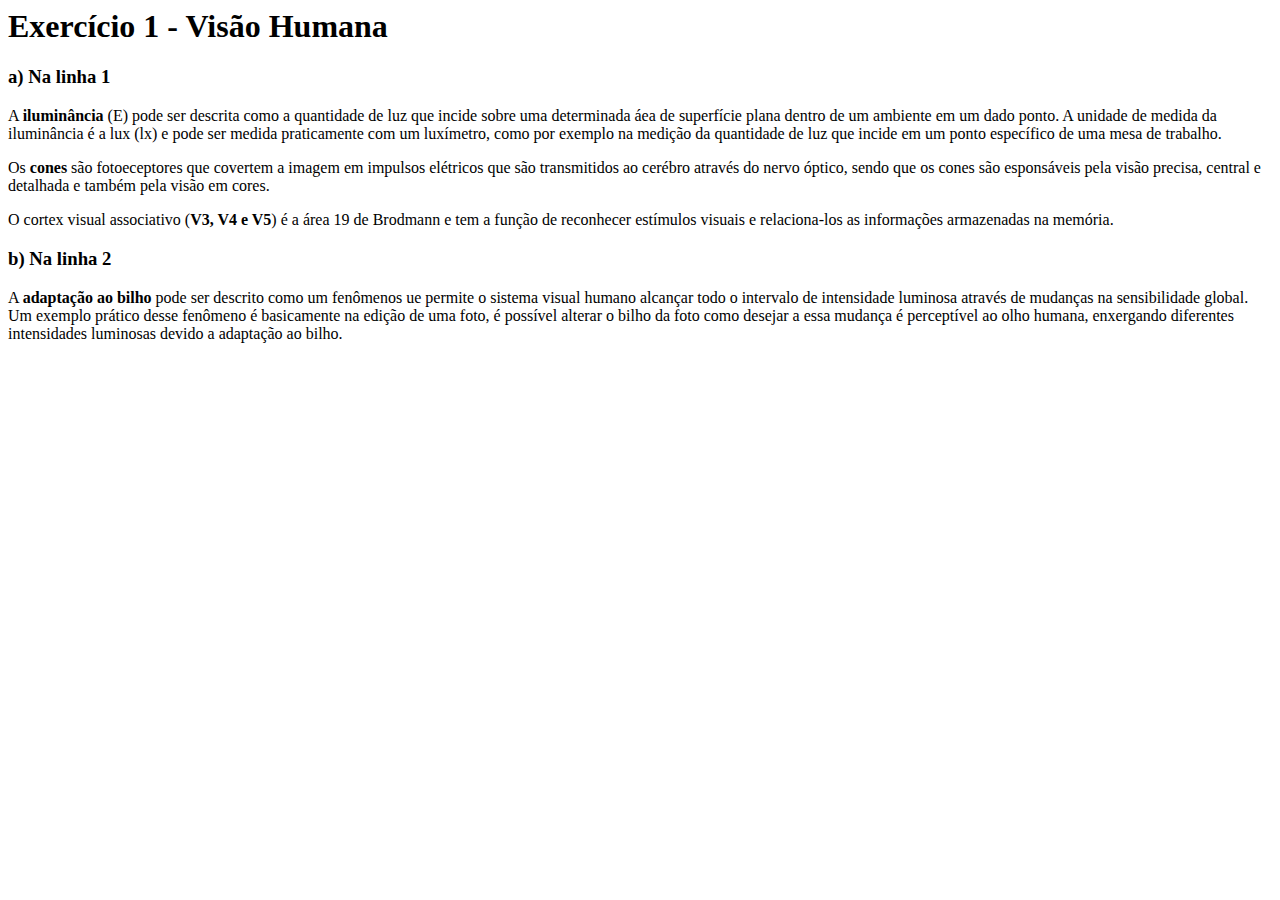
<file: integrantes/renan/Exercicios/Exercicio_1/index.html>
<html>
<body>

<h1>Exercício 1 - Visão Humana</h1>

<h3>a) Na linha 1</h2>
<p>
A <b>iluminância</b> (E) pode ser descrita como a quantidade de luz que incide sobre uma determinada áea de superfície plana dentro de um ambiente em um dado ponto. A unidade de medida da iluminância é a lux (lx) e pode ser medida praticamente com um luxímetro, como por exemplo na medição da quantidade de luz que incide em um ponto específico de uma mesa de trabalho. 
</p>

<p>
Os <b>cones</b> são fotoeceptores que covertem a imagem em impulsos elétricos que são transmitidos ao cerébro através do nervo óptico, sendo que os cones são esponsáveis pela visão precisa, central e detalhada e também pela visão em cores. 
</p>

<p>
O cortex visual associativo (<b>V3, V4 e V5</b>) é a área 19 de Brodmann e tem a função de reconhecer estímulos visuais e relaciona-los as informações armazenadas na memória.
</p>

<h3>b) Na linha 2</h3>
<p>
A <b>adaptação ao bilho</b> pode ser descrito como um fenômenos ue permite o sistema visual humano alcançar todo o intervalo de intensidade luminosa através de mudanças na sensibilidade global. Um exemplo prático desse fenômeno é basicamente na edição de uma foto,   é possível alterar o bilho da foto como desejar a essa mudança é perceptível ao olho humana, enxergando diferentes intensidades luminosas devido a adaptação ao bilho.
</p>

</body>
</html>
</file>
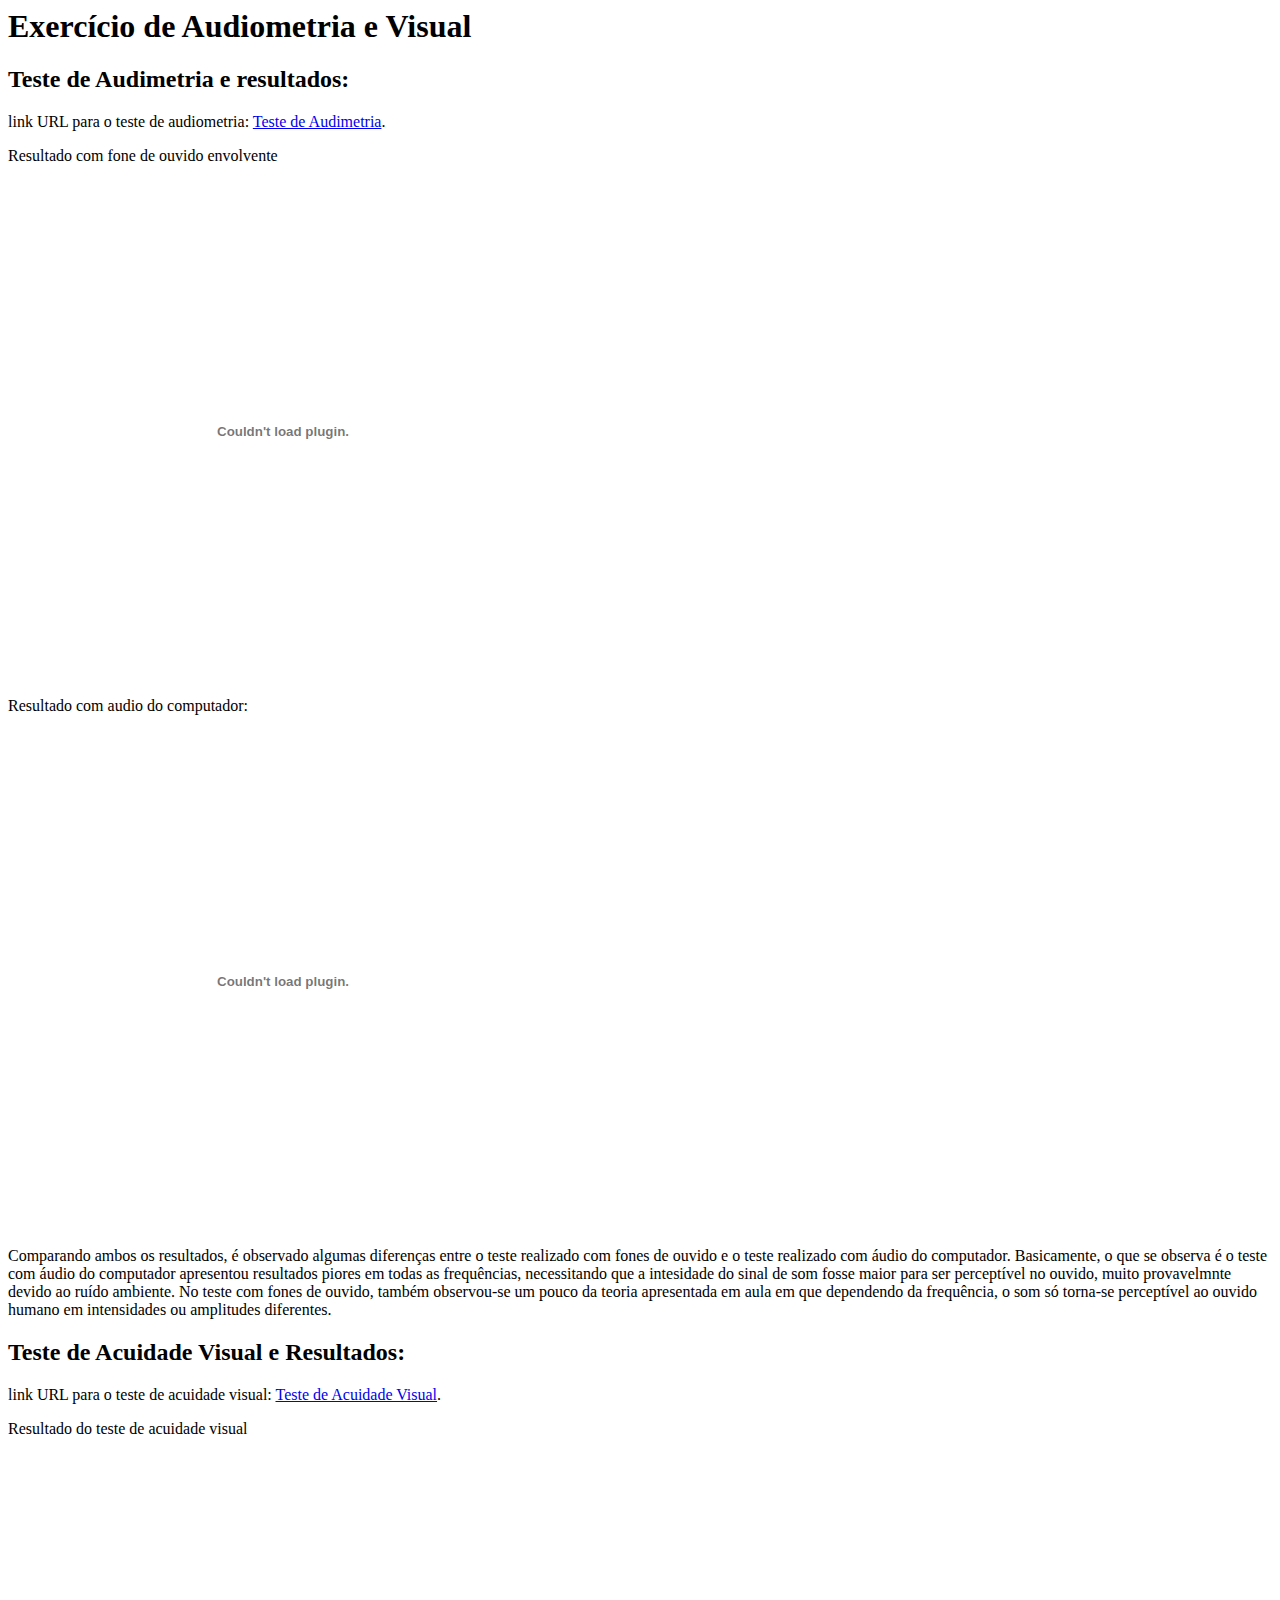
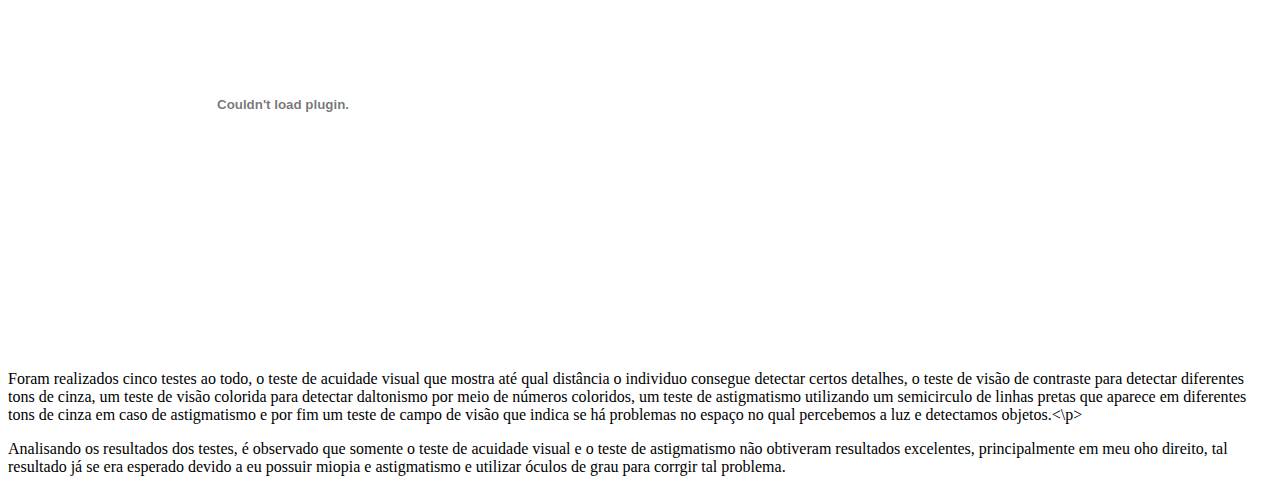
<file: integrantes/renan/Exercicios/Exercicio_Audiometria_Visual/index.html>
<html>
<body>

<h1>Exercício de Audiometria e Visual</h1>

<h2>Teste de Audimetria e resultados:</h2>
<p>link URL para o teste de audiometria: <a href="http://hearingtest.online/" target="_blank">Teste de Audimetria</a>.</p>

<p>Resultado com fone de ouvido envolvente</p>
<object data="Your personal audiogram_1.pdf" width="550" height="500"></object>

<p>Resultado com audio do computador:</p>
<object data="Your personal audiogram_2.pdf" width="550" height="500"></object>

<p>Comparando ambos os resultados, é observado algumas diferenças entre o teste realizado com fones de ouvido e o teste realizado com áudio do computador. Basicamente, o que se observa é o teste com áudio do computador apresentou resultados piores em todas as frequências, necessitando que a intesidade do sinal de som fosse maior para ser perceptível no ouvido, muito provavelmnte devido ao ruído ambiente. No teste com fones de ouvido, também observou-se um pouco da teoria apresentada em aula em que dependendo da frequência, o som só torna-se perceptível ao ouvido humano em intensidades ou amplitudes diferentes.</p>

<h2>Teste de Acuidade Visual e Resultados:</h2>
<p>link URL para o teste de acuidade visual: <a href="https://visionscreening.zeiss.com/en-INT" target="_blank">Teste de Acuidade Visual</a>.</p>

<p>Resultado do teste de acuidade visual</p>
<object data="Exame de visão on-line da ZEISS.pdf" width="550" height="500"></object>

<p>Foram realizados cinco testes ao todo, o teste de acuidade visual que mostra até qual distância o individuo consegue detectar certos detalhes, o teste de visão de contraste para detectar diferentes tons de cinza, um teste de visão colorida para detectar daltonismo por meio de números coloridos, um teste de astigmatismo utilizando um semicirculo de linhas pretas que aparece em diferentes tons de cinza em caso de astigmatismo e por fim um teste de campo de visão que indica se há problemas no espaço no qual percebemos a luz e detectamos objetos.<\p>

<p>Analisando os resultados dos testes, é observado que somente o teste de acuidade visual e o teste de astigmatismo não obtiveram resultados excelentes, principalmente em meu oho direito, tal resultado já se era esperado devido a eu possuir miopia e astigmatismo e utilizar óculos de grau para corrgir tal problema.</p>

</body>
</html>
</file>
